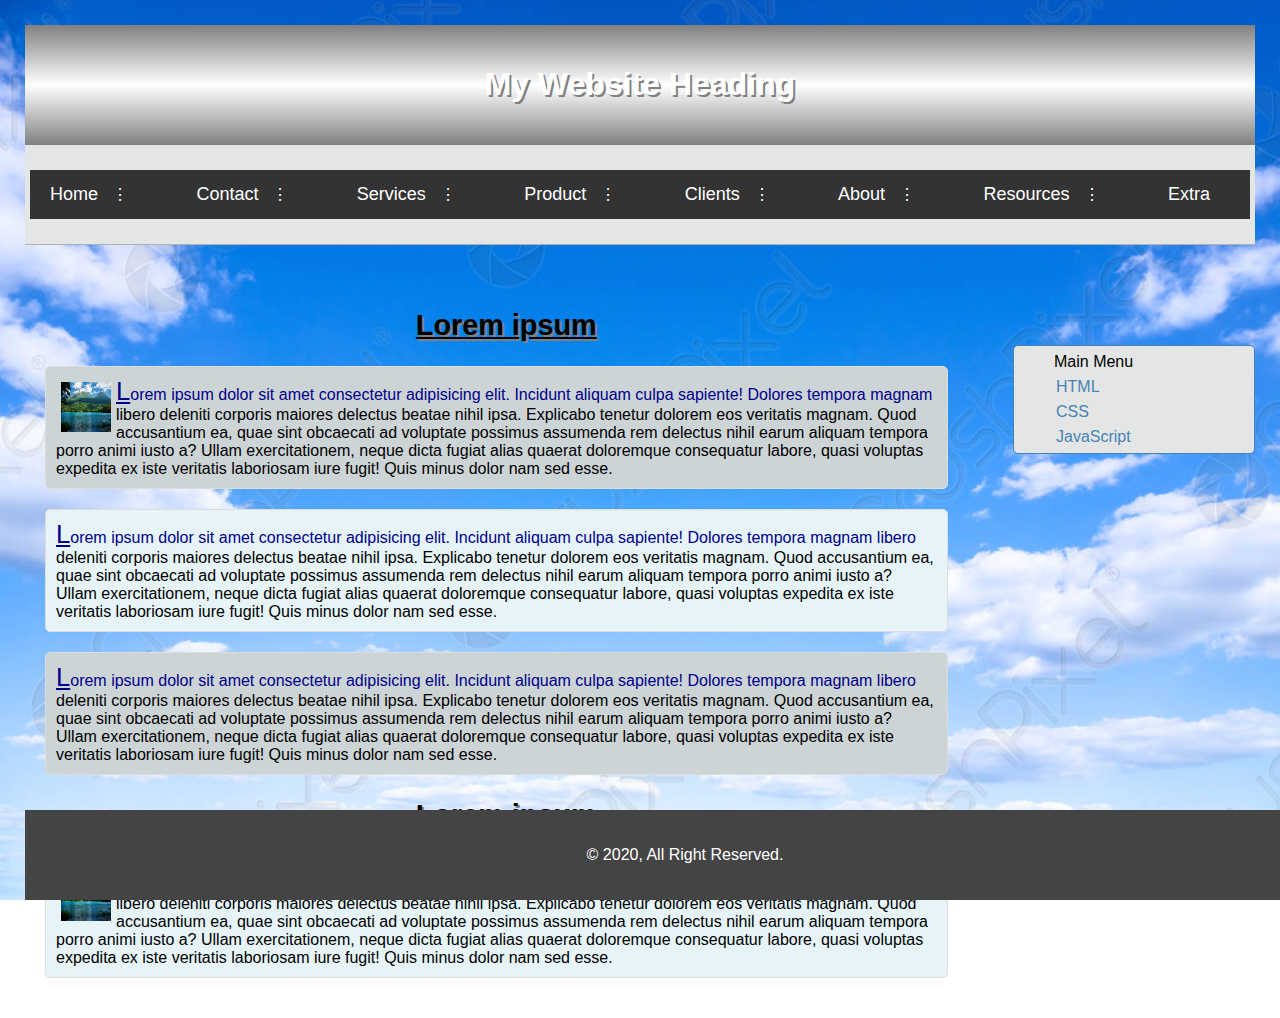
<file: index (1).html>
<!DOCTYPE html>
<html lang="en">

<head>
  <meta charset="UTF-8">
  <meta name="viewport" content="width=device-width, initial-scale=1.0">
  <meta http-equiv="X-UA-Compatible" content="ie=edge">
  <title>My first website</title>
  <link rel="stylesheet" href="style (1).css">
</head>

<body>
  <header>
    <h1>My Website Heading</h1>
  </header>

  <nav>
    <ul style="list-style-type: none; margin: 0; padding: 0; display: flex; background-color: #333;">
        <li style="margin-right: 20px; position: relative;">
            <a href="#home" style="color: white; text-decoration: none; padding: 14px 20px; display: block;">Home</a>
        </li>
        <li style="margin-right: 20px; position: relative;">
            <a href="#contact" style="color: white; text-decoration: none; padding: 14px 20px; display: block;">Contact</a>
        </li>
        <li style="margin-right: 20px; position: relative;">
            <a href="#services" style="color: white; text-decoration: none; padding: 14px 20px; display: block;">Services</a>
        </li>
        <li style="margin-right: 20px; position: relative;">
            <a href="#product" style="color: white; text-decoration: none; padding: 14px 20px; display: block;">Product</a>
        </li>
        <li style="margin-right: 20px; position: relative;">
            <a href="#clients" style="color: white; text-decoration: none; padding: 14px 20px; display: block;">Clients</a>
        </li>
        <li style="margin-right: 20px; position: relative;">
            <a href="#about" style="color: white; text-decoration: none; padding: 14px 20px; display: block;">About</a>
        </li>
        <li style="margin-right: 20px; position: relative;">
            <a href="#resources" style="color: white; text-decoration: none; padding: 14px 20px; display: block;">Resources</a>
        </li>
        <li style="margin-right: 20px; position: relative;">
            <a href="#extra" style="color: white; text-decoration: none; padding: 14px 20px; display: block;">Extra</a>
        </li>
    </ul>
  </nav>

  <aside>
    <ul class="side-menu">
      <li id="menu-header">Main Menu</li>
      <li><a href="#">HTML</a></li>
      <li><a href="#">CSS</a></li>
      <li><a href="#">JavaScript</a></li>
    </ul>
  </aside>
  
  <main class="main-content">
    <h2>Lorem ipsum</h2>
    <p id-data="1">
      <img src="images6.jpg" alt="img">Lorem ipsum dolor sit amet consectetur adipisicing elit. Incidunt aliquam culpa sapiente! Dolores tempora magnam libero deleniti corporis maiores delectus beatae nihil ipsa. Explicabo tenetur dolorem eos veritatis magnam. Quod accusantium ea, quae sint obcaecati ad voluptate possimus assumenda rem delectus nihil earum aliquam tempora porro animi iusto a? Ullam exercitationem, neque dicta fugiat alias quaerat doloremque consequatur labore, quasi voluptas expedita ex iste veritatis laboriosam iure fugit! Quis minus dolor nam sed esse.
    </p>

    <p id-data="2">
      Lorem ipsum dolor sit amet consectetur adipisicing elit. Incidunt aliquam culpa sapiente! Dolores tempora magnam libero deleniti corporis maiores delectus beatae nihil ipsa. Explicabo tenetur dolorem eos veritatis magnam. Quod accusantium ea, quae sint obcaecati ad voluptate possimus assumenda rem delectus nihil earum aliquam tempora porro animi iusto a? Ullam exercitationem, neque dicta fugiat alias quaerat doloremque consequatur labore, quasi voluptas expedita ex iste veritatis laboriosam iure fugit! Quis minus dolor nam sed esse.
    </p>

    <p id-data="1">
      Lorem ipsum dolor sit amet consectetur adipisicing elit. Incidunt aliquam culpa sapiente! Dolores tempora magnam libero deleniti corporis maiores delectus beatae nihil ipsa. Explicabo tenetur dolorem eos veritatis magnam. Quod accusantium ea, quae sint obcaecati ad voluptate possimus assumenda rem delectus nihil earum aliquam tempora porro animi iusto a? Ullam exercitationem, neque dicta fugiat alias quaerat doloremque consequatur labore, quasi voluptas expedita ex iste veritatis laboriosam iure fugit! Quis minus dolor nam sed esse.
    </p>
    
    <h2>Lorem ipsum</h2>

    <p id-data="2">
      <img src="images6.jpg" alt="img">Lorem ipsum dolor sit amet consectetur adipisicing elit. Incidunt aliquam culpa sapiente! Dolores tempora magnam libero deleniti corporis maiores delectus beatae nihil ipsa. Explicabo tenetur dolorem eos veritatis magnam. Quod accusantium ea, quae sint obcaecati ad voluptate possimus assumenda rem delectus nihil earum aliquam tempora porro animi iusto a? Ullam exercitationem, neque dicta fugiat alias quaerat doloremque consequatur labore, quasi voluptas expedita ex iste veritatis laboriosam iure fugit! Quis minus dolor nam sed esse.
    </p>
  </main>

  <footer>
    <p>&copy; 2020, All Right Reserved.</p>
  </footer>
</body>

</html>
</file>
<file: style (1).css>
/* Частина 1 */
body {
  margin: 25px;
  padding: 0;
  background: url(sky.jpg);
  background-repeat: no-repeat;
  background-attachment: fixed; 
  background-size: 100% 100%;
}

* {
  font-family: Arial, Helvetica, sans-serif;
}

header {
  padding: 20px;
  background: linear-gradient(grey, white, grey);
}

header h1 {
  font-size: 2rem;
  text-align: center;
  text-shadow: grey 2px 2px;
}

main {
  float: left;
  max-width: 75%;
}

aside .side-menu {
  float: right;
  max-width: 25%;
  min-width: 200px;
  max-height: 200px;
  background-color: #e4e6e5;
  border: 1px solid steelblue;
  border-radius: 5px;
  margin: 80px 0 0 20px;
}

.side-menu li {
  margin: 7px 0;
  list-style: none;
}

.side-menu #menu-title {
  font-weight: bold;
  font-size: 1.3rem;
  text-decoration: underline;
  color: black;
}

.side-menu li a {
  text-decoration: none;
  color: steelblue;
  padding: 2px;
}

a:hover {
  color: turquoise;
  font-weight: bold;
}

.main-content h2 {
  font-size: 1.8rem;
  text-decoration: underline;
  text-align: center;
  text-shadow: grey 2px 2px;
}

.main-content p {
  border: 1px solid #999;
  border-radius: 5px;
  padding: 6px;
  margin-right: 20px;
  color: #000;
}

.main-content p[id-data="1"] {
  background-color: #cdd4d6;
}

.main-content p[id-data="2"] {
  background-color: #e6f4f8;
}

.main-content p::first-line {
  color: darkblue;
}

.main-content p::first-letter {
  text-decoration: underline;
  font-size: 1.6rem;
}

.main-content p img {
  float: left;
  width: 50px;
  height: 50px;
  margin: 5px;
  transition: all 3s;
}

.main-content p img:hover {
  transform: scale(2);
}

#footer {
  clear: both;
  text-align: center;
  height: 100px;
  background: gray;
  vertical-align: middle;
  line-height: 100px;
}

/* Частина 2 - Блок навігації */

/* Стили для навігаційного меню */
nav ul {
  display: flex;
  justify-content: space-between;
  padding: 0;
  margin: 0;
  list-style: none;
  background-color: #333;
}

nav ul li {
  position: relative;
}

nav ul li a {
  color: white;
  text-decoration: none;
  padding: 14px 20px;
  display: block;
}

nav ul li a:hover {
  background-color: #575757;
}

nav ul li:not(:last-child)::after {
  content: "⋮";
  position: absolute;
  right: -10px;
  top: 50%;
  transform: translateY(-50%);
  color: white;
}

header {
  text-align: center;
  padding: 20px;
  background-color: #444;
  color: white;
}

aside {
  margin-top: 20px;
}

.main-content {
  margin: 20px;
}

.main-content h2 {
  text-align: center;
}

.main-content p {
  margin-bottom: 20px;
  padding: 10px;
  border: 1px solid #ddd;
}

footer {
  text-align: center;
  background-color: #444;
  color: white;
  padding: 20px;
  position: fixed;
  width: 100%;
  bottom: 0;
}

nav {
  margin: 0;
  border-bottom: #adb1b2 solid 1px;
  padding: 25px 5px;
  background: #e4e6e5;
  text-align: center;
}

nav a {
  padding: 0px 32px;
  font-size: 18px;
  color: #044368;
  text-decoration: none;
  position: relative;
}

nav a:not(:last-child)::after {
  content: "⋮"; /* символ три вертикальні крапки */
  position: absolute;
  right: -16px;
  top: 50%;
  transform: translateY(-50%);
  font-size: 18px;
  color: #868B8F;
}

nav a:hover {
  text-decoration: underline;
  color: rgb(115, 103, 124);
}

nav a:last-child {
  border-right: none;
}
</file>
